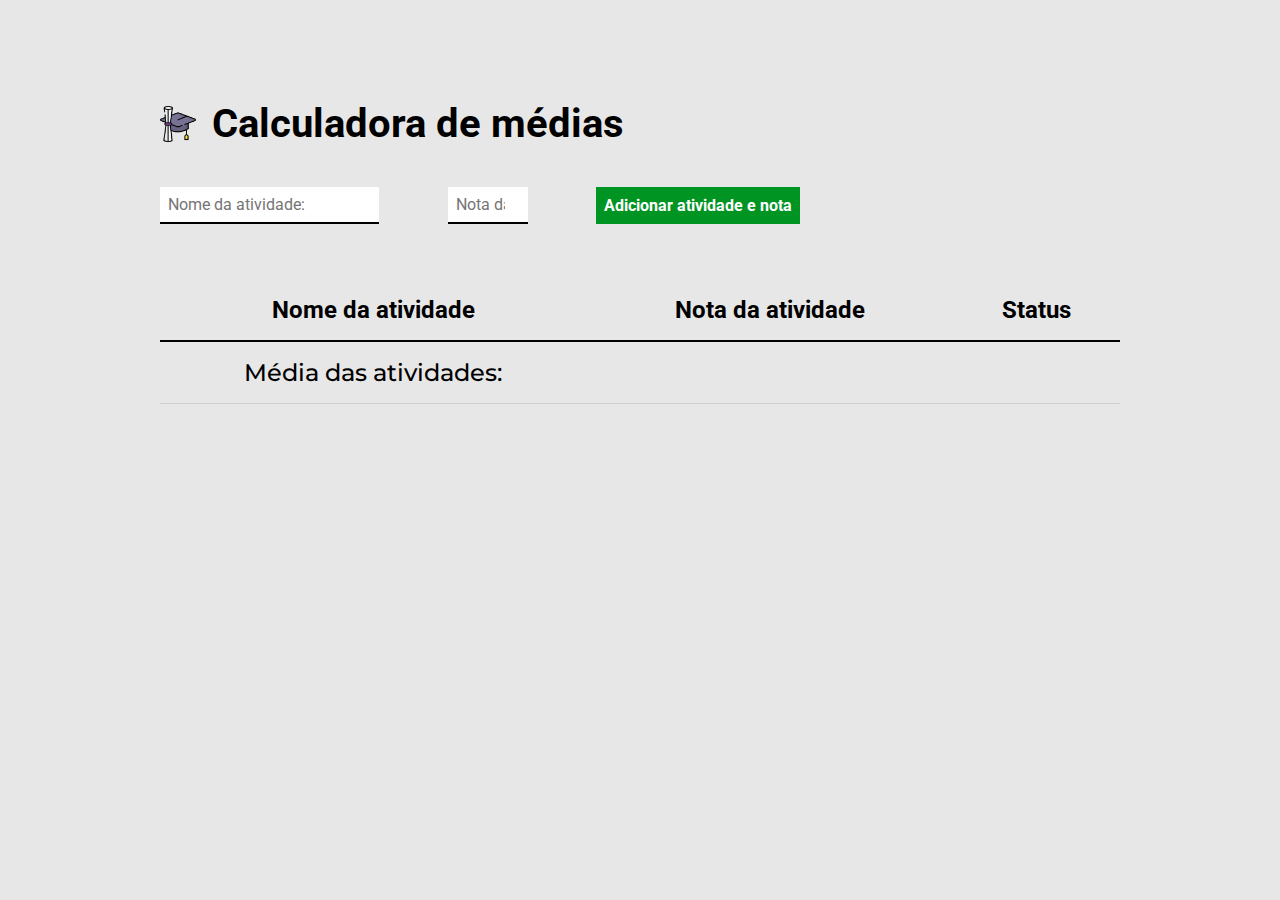
<file: index.html>
<!DOCTYPE html>
<html lang="pt-br">
<head>
    <meta charset="UTF-8">
    <meta name="viewport" content="width=device-width, initial-scale=1.0">
    <title>Calculadora de Médias</title>
    <link rel="stylesheet" href="./style.css">
    <link rel="preconnect" href="https://fonts.googleapis.com">
    <link rel="preconnect" href="https://fonts.gstatic.com" crossorigin>
    <link href="https://fonts.googleapis.com/css2?family=Montserrat:ital,wght@0,100..900;1,100..900&family=Roboto:ital,wght@0,100..900;1,100..900&display=swap" rel="stylesheet">
</head>
<body>
    <div class="container">
        <header>
            <img src="./imgaens/logo.png" alt="Chapéu formatura"/>
            <h1>Calculadora de médias</h1>
        </header>
        <form id='formAtividade'>
            <input type="text" id="nomeAtividade" required placeholder="Nome da atividade: "/>
            <input type="number" id="notaAtividade" step="any" required placeholder="Nota da atividade: " min="0" max="10"/>
            <button type="submit">Adicionar atividade e nota</button>
        </form>
        <table cellspacing="0">
            <thead>
                <tr>
                    <th>Nome da atividade</th>
                    <th>Nota da atividade</th>
                    <th>Status</th>
                </tr>
            </thead>
            <tbody>
            </tbody>
            <tfoot>
                <tr>
                    <td>Média das atividades:</td>
                    <td id="mediaNotasFinal"></td>
                    <td id="resultadoFim"><span id="spanResultado" class="resultado"></span></td>
                </tr>
            </tfoot>
        </table>
    </div>
    <script src="./main.js"></script>
</body>
</html>
</file>
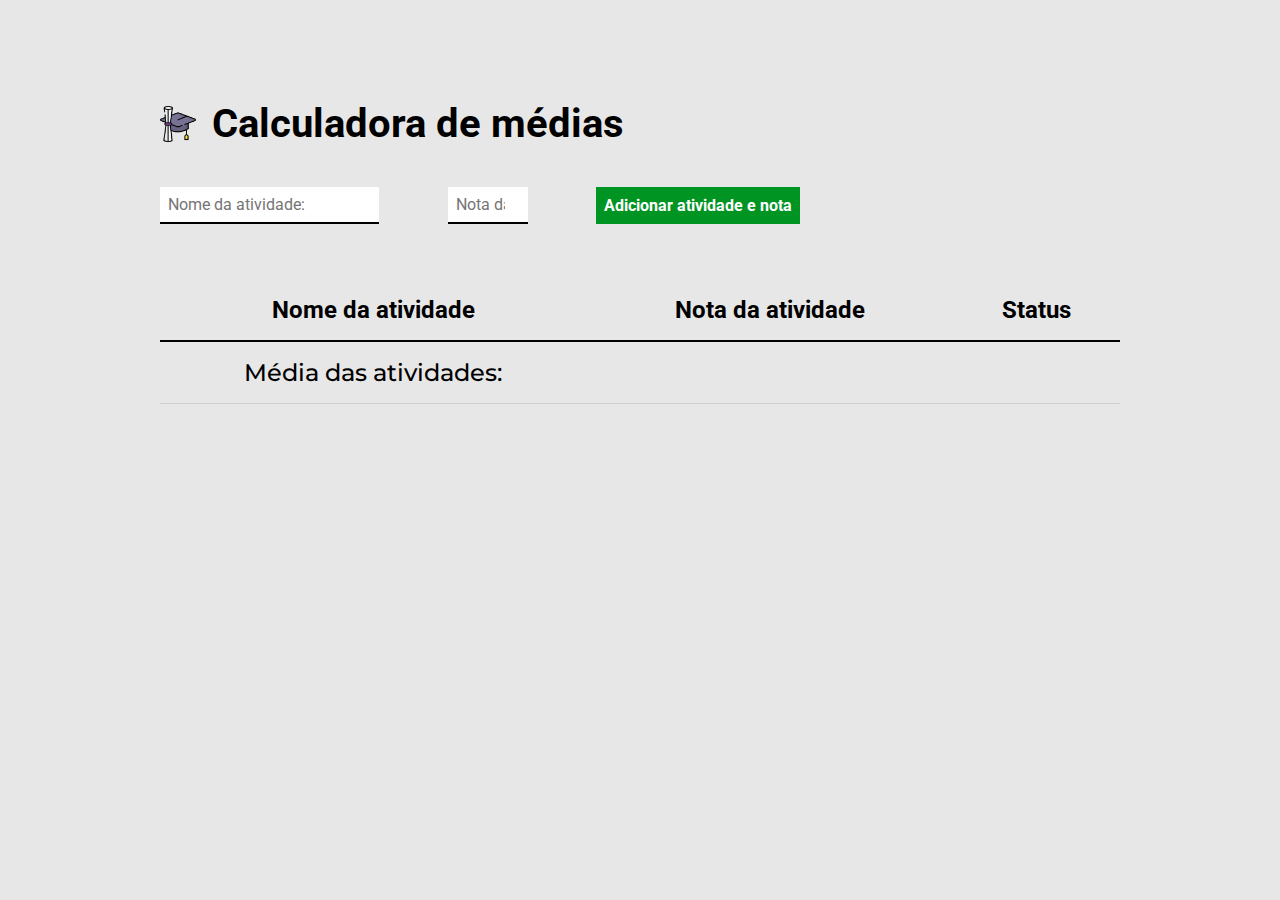
<file: Projeto 2/index.html>
<!DOCTYPE html>
<html lang="pt-br">
<head>
    <meta charset="UTF-8">
    <meta name="viewport" content="width=device-width, initial-scale=1.0">
    <title>Calculadora de Médias</title>
    <link rel="stylesheet" href="./style.css">
    <link rel="preconnect" href="https://fonts.googleapis.com">
    <link rel="preconnect" href="https://fonts.gstatic.com" crossorigin>
    <link href="https://fonts.googleapis.com/css2?family=Montserrat:ital,wght@0,100..900;1,100..900&family=Roboto:ital,wght@0,100..900;1,100..900&display=swap" rel="stylesheet">
</head>
<body>
    <div class="container">
        <header>
            <img src="./imgaens/logo.png" alt="Chapéu formatura"/>
            <h1>Calculadora de médias</h1>
        </header>
        <form id='formAtividade'>
            <input type="text" id="nomeAtividade" required placeholder="Nome da atividade: "/>
            <input type="number" id="notaAtividade" step="any" required placeholder="Nota da atividade: " min="0" max="10"/>
            <button type="submit">Adicionar atividade e nota</button>
        </form>
        <table cellspacing="0">
            <thead>
                <tr>
                    <th>Nome da atividade</th>
                    <th>Nota da atividade</th>
                    <th>Status</th>
                </tr>
            </thead>
            <tbody>
            </tbody>
            <tfoot>
                <tr>
                    <td>Média das atividades:</td>
                    <td id="mediaNotasFinal"></td>
                    <td id="resultadoFim"><span id="spanResultado" class="resultado"></span></td>
                </tr>
            </tfoot>
        </table>
    </div>
    <script src="./main.js"></script>
</body>
</html>
</file>
<file: style.css>
* {
    margin: 0;
    padding: 0;
    box-sizing: border-box;
    font-family: "Roboto", sans-serif;
}

body {
    background-color: #E7E7E7;
    padding-top: 100px;
}

header {
    display: flex;
    align-items: center;
    margin-bottom: 40px;
}

header img {
    height: 36px;
    margin-right: 16px;
}

header h1 {
    font-size: 40px;
    font-weight: bold;
}

.container {
    max-width: 960px;
    width: 100%;
    margin: 0 auto;
}

form {
    display: flex;
    max-width: 640px;
    width: 100%;
    justify-content: space-between;
    margin-bottom: 56px;
}

form button{
    font-size: 16px;
    font-weight: bold;
    background-color: #009423;
    color: #fff;
    border: none;
    cursor: pointer;
    padding: 8px;
}

form input {
    font-size: 16px;
    background-color: #fff;
    border: none;
    border-bottom: 2px solid black;
    padding: 8px;
}

table {
    width: 100%;
}

table th {
    border-bottom: 2px solid black;
    padding: 16px;
    font-size: 24px;
    font-weight: bold;
}

table td {
    padding: 16px 0;
    text-align: center;
    font-family: "Montserrat", sans-serif;
    font-size: 24px;
    font-weight: 500;
    border-bottom: 1px solid rgba(0, 0, 0, 0.1);
}

table img {
    height: 30px;
}

.resultado {
    padding: 8px;
    border-radius: 3px;
    background-color: black;
    font-weight: 500;
    color: white;
}

#spanResultado {
    display: none;
}

.aprovado {
    background-color: green;
}

.reprovado {
    background-color: red;
}

form #notaAtividade {
    width: 80px;
}
</file>
<file: Projeto 2/style.css>
* {
    margin: 0;
    padding: 0;
    box-sizing: border-box;
    font-family: "Roboto", sans-serif;
}

body {
    background-color: #E7E7E7;
    padding-top: 100px;
}

header {
    display: flex;
    align-items: center;
    margin-bottom: 40px;
}

header img {
    height: 36px;
    margin-right: 16px;
}

header h1 {
    font-size: 40px;
    font-weight: bold;
}

.container {
    max-width: 960px;
    width: 100%;
    margin: 0 auto;
}

form {
    display: flex;
    max-width: 640px;
    width: 100%;
    justify-content: space-between;
    margin-bottom: 56px;
}

form button{
    font-size: 16px;
    font-weight: bold;
    background-color: #009423;
    color: #fff;
    border: none;
    cursor: pointer;
    padding: 8px;
}

form input {
    font-size: 16px;
    background-color: #fff;
    border: none;
    border-bottom: 2px solid black;
    padding: 8px;
}

table {
    width: 100%;
}

table th {
    border-bottom: 2px solid black;
    padding: 16px;
    font-size: 24px;
    font-weight: bold;
}

table td {
    padding: 16px 0;
    text-align: center;
    font-family: "Montserrat", sans-serif;
    font-size: 24px;
    font-weight: 500;
    border-bottom: 1px solid rgba(0, 0, 0, 0.1);
}

table img {
    height: 30px;
}

.resultado {
    padding: 8px;
    border-radius: 3px;
    background-color: black;
    font-weight: 500;
    color: white;
}

#spanResultado {
    display: none;
}

.aprovado {
    background-color: green;
}

.reprovado {
    background-color: red;
}

form #notaAtividade {
    width: 80px;
}
</file>
